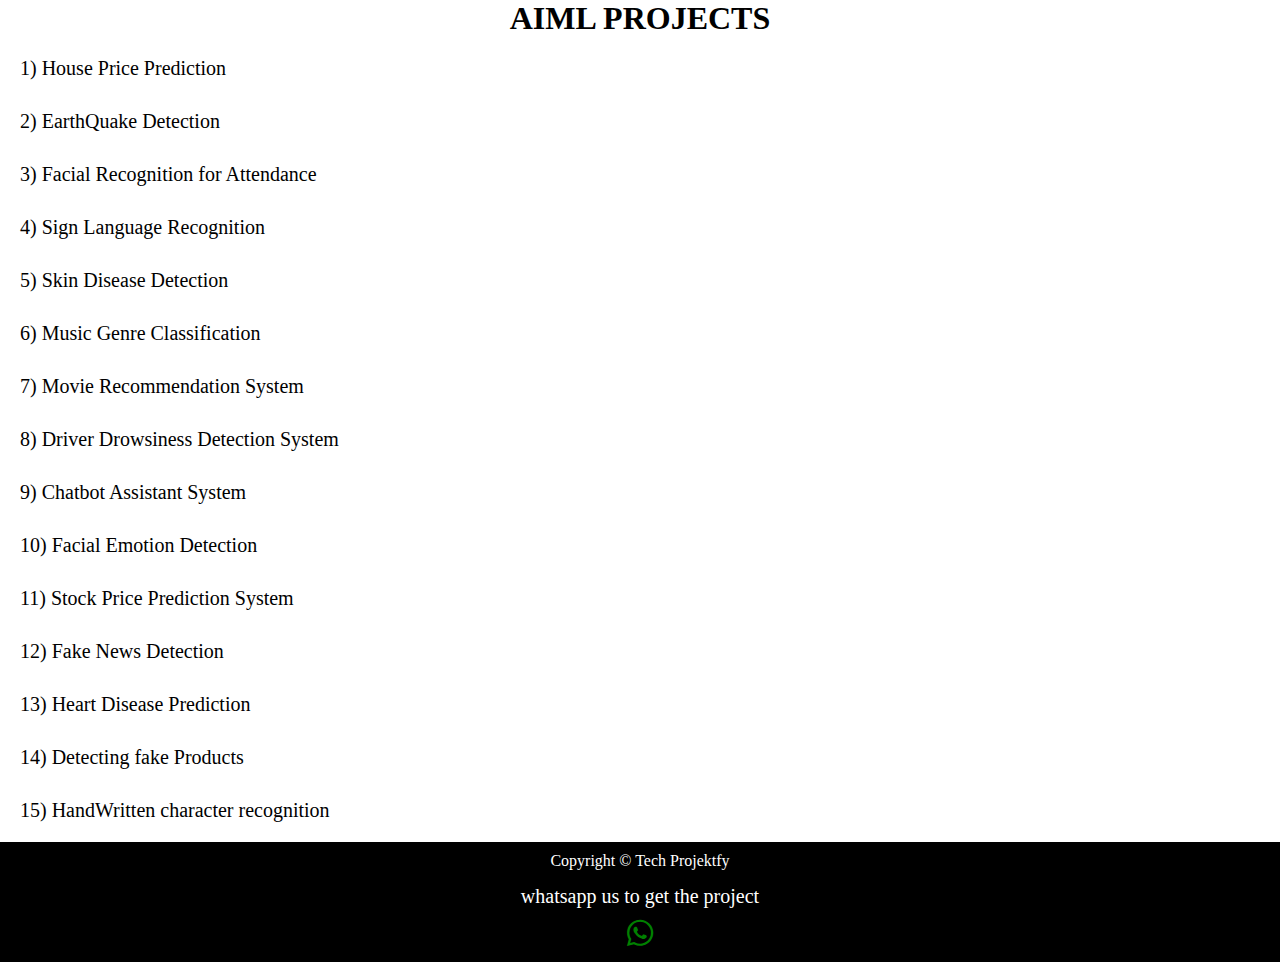
<file: aiml.html>
<!DOCTYPE html>
<html lang="en">
<head>
    <meta charset="UTF-8">
    <meta name="viewport" content="width=device-width, initial-scale=1.0">
    <title>AIML PROJECTS</title>
    <link rel="stylesheet" href="https://cdnjs.cloudflare.com/ajax/libs/font-awesome/6.4.0/css/all.min.css">
    <style>
      *{
        margin: 0;
        padding: 0;
      }
        h1{
            text-align: center;
        }
       
        .space{
            color:black;
            font-size:20px;
            margin: 10px;
            padding: 10px;
        }
        footer{
            color: white;
            background-color: black;
            height:120px;
            text-align: center;
            width: 100%;  
        }
      .foot{
        padding: 10px;
      }
        .size{
        font-size: 20px;
        margin: 5px;
        }
        .fa-brands{
            color: green;
            font-size: 30px;
            margin: 5px;
        }
        a{
          text-decoration: none;
        }

        @media (max-width:700px){
          body{
            background-color: violet;
          }

        }
    </style>
</head>
<body>
    <div class="detail">
    <h1>AIML PROJECTS</h1>
    <a href="https://wa.me/7019985567" target="blank"><p class="space">1) House Price Prediction</p></a>
    <a href="https://wa.me/7019985567" target="blank"><p class="space">2) EarthQuake Detection </p></a>
    <a href="https://wa.me/7019985567" target="blank"><p class="space">3) Facial Recognition for Attendance</p></a>
    <a href="https://wa.me/7019985567" target="blank"><p class="space">4) Sign Language Recognition</p></a>
    <a href="https://wa.me/7019985567" target="blank"><p class="space">5) Skin Disease Detection</p></a>
    <a href="https://wa.me/6361273625" target="blank"><p class="space">6) Music Genre Classification</p></a>
    <a href="https://wa.me/6361273625" target="blank"><p class="space">7) Movie Recommendation System</p></a>
    <a href="https://wa.me/6361273625" target="blank"><p class="space">8) Driver Drowsiness Detection System </p></a>
    <a href="https://wa.me/6361273625" target="blank"><p class="space">9) Chatbot Assistant System </p></a>
    <a href="https://wa.me/6361273625" target="blank"><p class="space">10) Facial Emotion Detection </p></a>
    <a href="https://wa.me/8660988342" target="blank"><p class="space">11) Stock Price Prediction System </p></a>
    <a href="https://wa.me/8660988342" target="blank"><p class="space">12) Fake News Detection</p></a>
    <a href="https://wa.me/8660988342" target="blank"><p class="space">13) Heart Disease Prediction</p></a>
    <a href="https://wa.me/8660988342" target="blank"><p class="space">14) Detecting fake Products</p></a>
    <a href="https://wa.me/8660988342" target="blank"><p class="space">15) HandWritten character recognition</p></a>
</div>
<footer>
    <center><p class="foot">Copyright &copy Tech Projektfy</p></center> 
    <p class="size">whatsapp us to get the project </p>
     <a href="https://wa.me/7019985567" target="blank"><i class="fa-brands fa-whatsapp"></i></a>
 </footer>
</body>
</html>
</file>
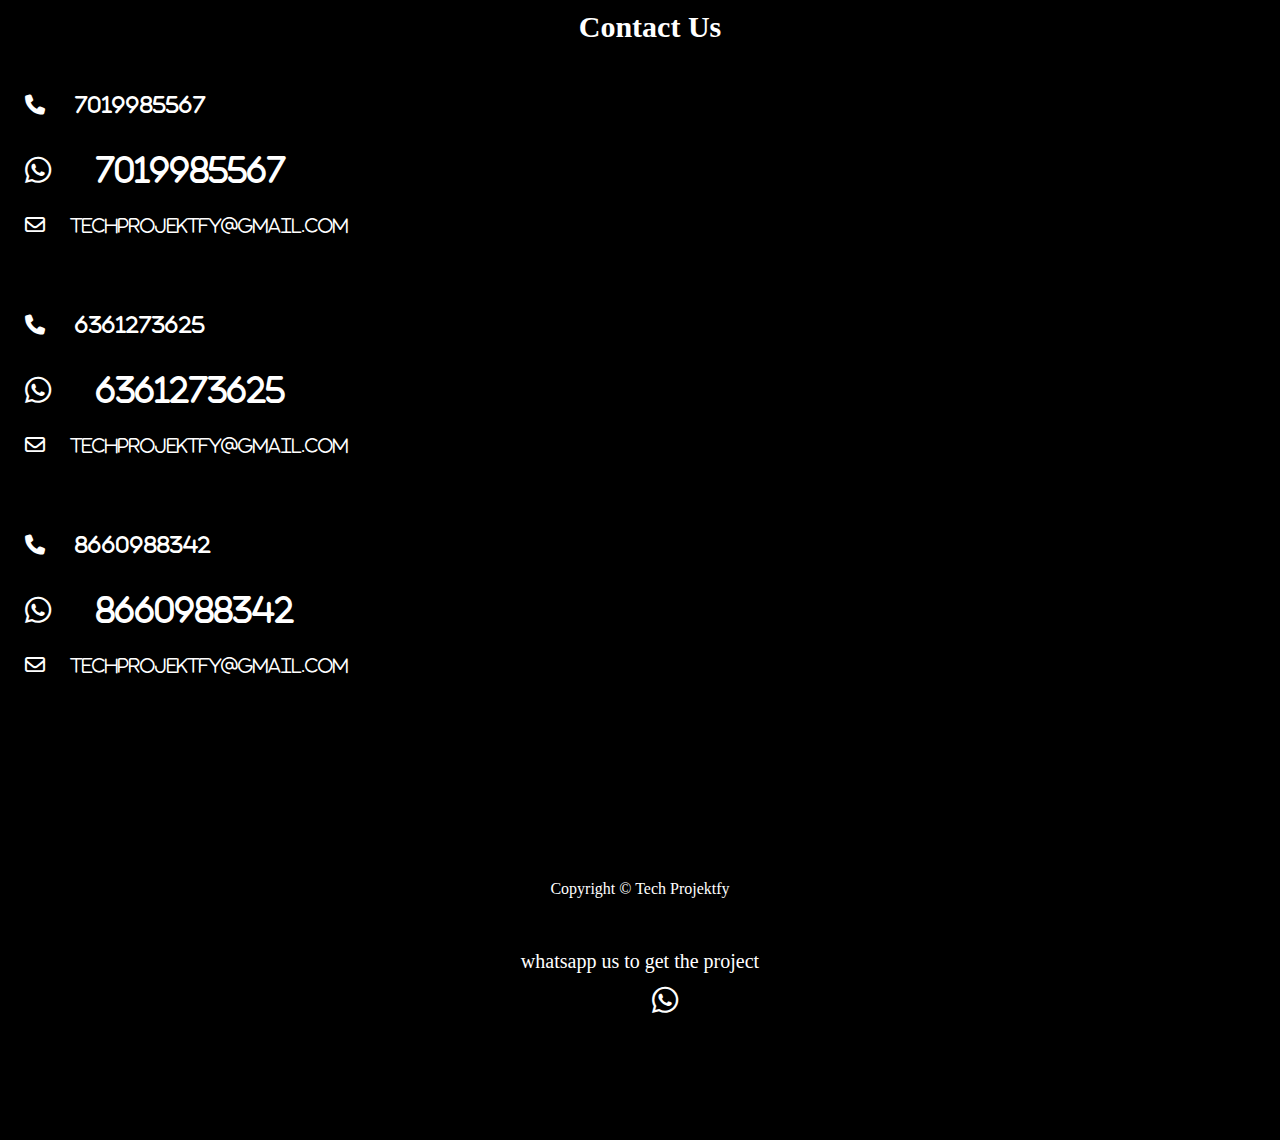
<file: contact.html>
<!DOCTYPE html>
<html lang="en">
<head>
    <meta charset="UTF-8">
    <meta name="viewport" content="width=device-width, initial-scale=1.0">
    <title>Contact us</title>
    <link rel="stylesheet" href="https://cdnjs.cloudflare.com/ajax/libs/font-awesome/6.4.0/css/all.min.css">
   
    <style>
        *{
            margin: 0;
            padding: 0;
            height: 70px;
            width: 100%;
        }
       body{
        background-color: black;
       }
        h1{
            color:white;
            text-align:center;
            font-size: 30px;
            padding: 10px;

        }
        .contact{
            background-color:black
        }
        .fa-solid {
          
            font-size: 20px;
            margin: 20px;
            color:white;
            padding: 5px;
           

        }
        .fa-brands{

            font-size: 20px;
            margin: 20px;
            color:white;
            padding: 5px;
            position: relative;
            bottom: 60px;
        }
        .fa-regular{
            font-size: 20px;
            margin: 20px;
            color:white;
            padding: 5px;
            position: relative;
            bottom: 120px;
            text-transform: lowercase;
        }  
        .mail{
            
            text-transform: lowercase;
        }
        .contact2{
            position: relative;
            top: 150px;
        }
        .contact3{
            position: relative;
            top: 300px;
        }
        footer{
            position: relative;
            color: white;
            top: 600px;
            text-align: center;
            height: 10px;
        }
        .para1{
            color: white;
            text-align: center;
            font-size: x-large;
        }
        .size{
            font-size: 20px;
        }
        .fa-brands{
            font-size: 30px;
            
        }
    </style>
</head>
<body>
    <div class="contact">
        <h1>Contact Us</h1>
    </div>
    <div class="fonts">
        <i class="fa-solid fa-phone" >&nbsp;&nbsp;&nbsp;&nbsp;&nbsp;&nbsp;7019985567</i>
        <a href="https://wa.me/7019985567" target="blank"><i class="fa-brands fa-whatsapp">&nbsp;&nbsp;&nbsp;&nbsp;&nbsp;&nbsp;7019985567</i></a>
        <a href="mailto:techprojektfy@gmail.com"><i class="fa-regular fa-envelope"><small class="mail">&nbsp;&nbsp;&nbsp;&nbsp;&nbsp;&nbsp;techprojektfy@gmail.com</small></i></a>
    </div>

    <div class="contact2">
        <i class="fa-solid fa-phone" >&nbsp;&nbsp;&nbsp;&nbsp;&nbsp;&nbsp;6361273625</i>
        <a href="https://wa.me/6361273625" target="blank"><i class="fa-brands fa-whatsapp">&nbsp;&nbsp;&nbsp;&nbsp;&nbsp;&nbsp;6361273625</i></a>
        <a href="mailto:techprojektfy@gmail;.com"><i class="fa-regular fa-envelope"><small class="mail">&nbsp;&nbsp;&nbsp;&nbsp;&nbsp;&nbsp;techprojektfy@gmail.com</small></i></a>
    </div>
    <div class="contact3">
        <i class="fa-solid fa-phone" >&nbsp;&nbsp;&nbsp;&nbsp;&nbsp;&nbsp;8660988342</i>
        <a href="https://wa.me/8660988342" target="blank"><i class="fa-brands fa-whatsapp">&nbsp;&nbsp;&nbsp;&nbsp;&nbsp;&nbsp;8660988342</i></a>
        <a href="mailto:techprojektfy@gmail.com"><i class="fa-regular fa-envelope"><small class="mail">&nbsp;&nbsp;&nbsp;&nbsp;&nbsp;&nbsp;techprojektfy@gmail.com</small></i></a>

    </div>
    <footer>
        <center><p class="foot">Copyright &copy Tech Projektfy</p></center> 
        <p class="size">whatsapp us to get the project </p>
         <a href="https://wa.me/7019985567" target="blank"><i class="fa-brands fa-whatsapp"></i></a>
     </footer>
    
</body>
</html>
</file>
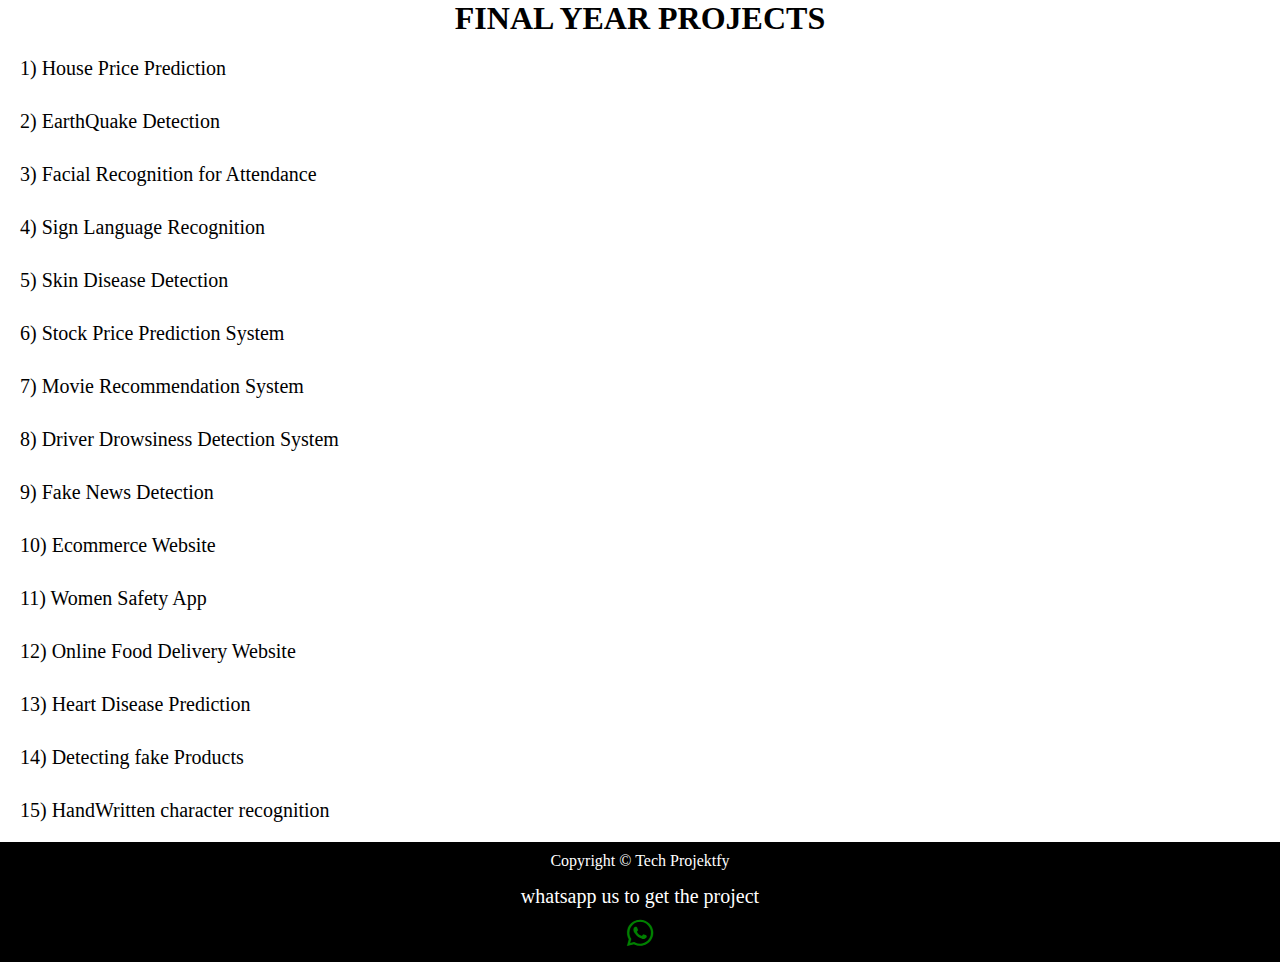
<file: final.html>
<!DOCTYPE html>
<html lang="en">
<head>
    <meta charset="UTF-8">
    <meta name="viewport" content="width=device-width, initial-scale=1.0">
    <title>Final Year PROJECTS</title>
    <link rel="stylesheet" href="https://cdnjs.cloudflare.com/ajax/libs/font-awesome/6.4.0/css/all.min.css">
    <style>
      *{
        margin: 0;
        padding: 0;
      }
        h1{
            text-align: center;
        }

        a{
          text-decoration: none;
        }
       
        .space{
            color:black;
            font-size:20px;
            margin: 10px;
            padding: 10px;
        }
        footer{
            color: white;
            background-color: black;
            height:120px;
            text-align: center;
            width: 100%;  
        }
      .foot{
        padding: 10px;
      }
        .size{
        font-size: 20px;
        margin: 5px;
        }
        .fa-brands{
            color: green;
            font-size: 30px;
            margin: 5px;
        }
        @media (max-width:800px){
          body{
            background-color: violet;
          }
        }
    </style>
</head>
<body>
    <div class="detail">
    <h1>FINAL YEAR PROJECTS</h1>
    <a href="https://wa.me/7019985567" target="blank"><p class="space">1) House Price Prediction</p></a>
    <a href="https://wa.me/7019985567" target="blank"><p class="space">2) EarthQuake Detection </p></a>
    <a href="https://wa.me/7019985567" target="blank"><p class="space">3) Facial Recognition for Attendance</p></a>
    <a href="https://wa.me/7019985567" target="blank"><p class="space">4) Sign Language Recognition</p></a>
    <a href="https://wa.me/7019985567" target="blank"><p class="space">5) Skin Disease Detection</p></a>
    <a href="https://wa.me/6361273625" target="blank"><p class="space">6) Stock Price Prediction System</p></a>
    <a href="https://wa.me/6361273625" target="blank"><p class="space">7) Movie Recommendation System</p></a>
    <a href="https://wa.me/6361273625" target="blank"><p class="space">8) Driver Drowsiness Detection System </p></a>
    <a href="https://wa.me/6361273625" target="blank"><p class="space">9) Fake News Detection </p></a>
    <a href="https://wa.me/6361273625" target="blank"><p class="space">10) Ecommerce Website </p></a>
    <a href="https://wa.me/8660988342" target="blank"><p class="space">11) Women Safety App</p></a>
    <a href="https://wa.me/8660988342" target="blank"><p class="space">12) Online Food Delivery Website</p></a>
    <a href="https://wa.me/8660988342" target="blank"><p class="space">13) Heart Disease Prediction</p></a>
    <a href="https://wa.me/8660988342" target="blank"><p class="space">14) Detecting fake Products</p></a>
    <a href="https://wa.me/8660988342" target="blank"><p class="space">15) HandWritten character recognition</p></a>
</div>
<footer>
    <center><p class="foot">Copyright &copy Tech Projektfy</p></center> 
    <p class="size">whatsapp us to get the project </p>
     <a href="https://wa.me/7019985567" target="blank"><i class="fa-brands fa-whatsapp"></i></a>
 </footer>
</body>
</html>
</file>
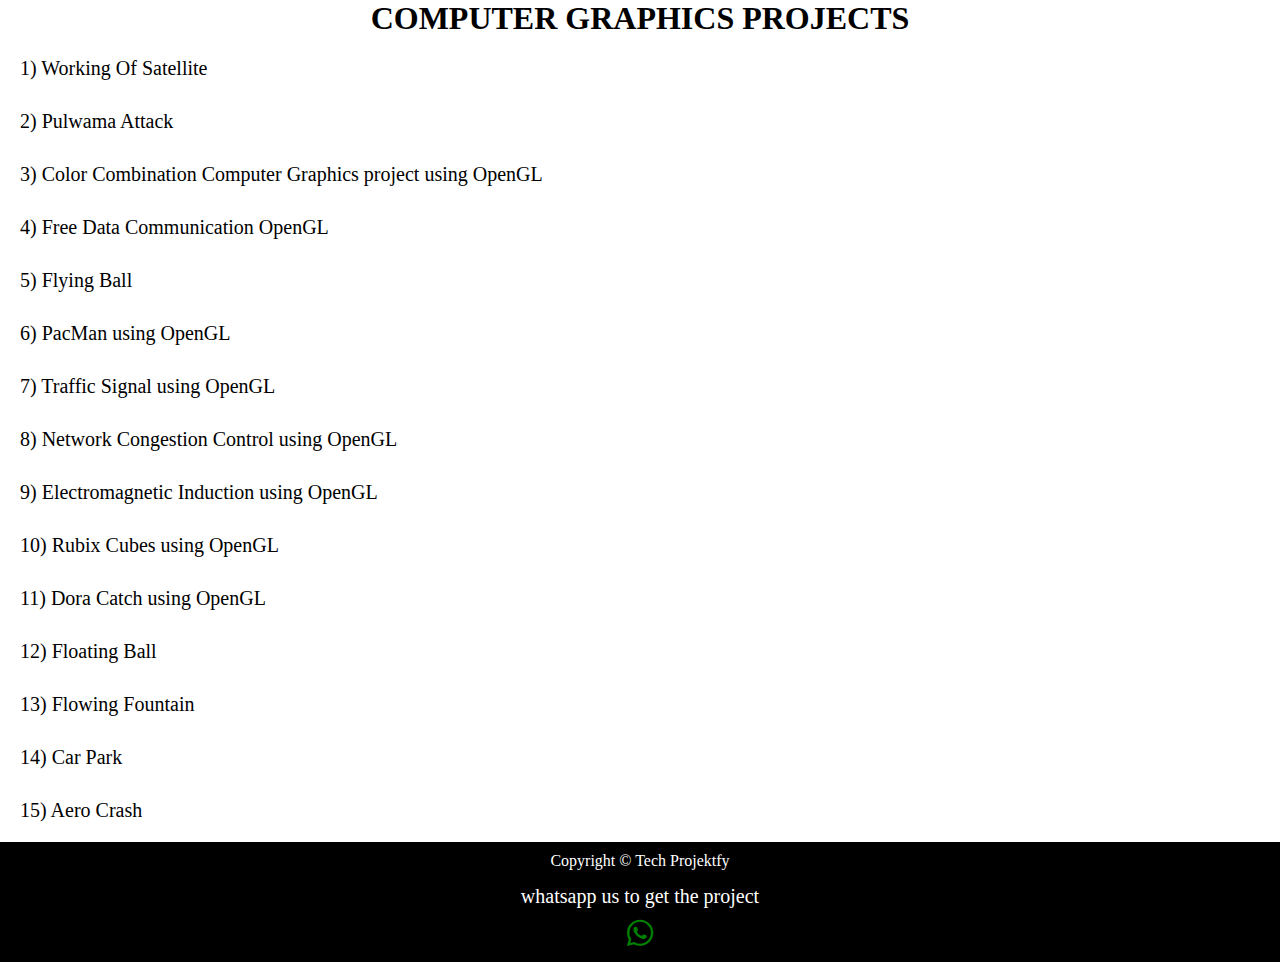
<file: graphics.html>
<!DOCTYPE html>
<html lang="en">
<head>
    <meta charset="UTF-8">
    <meta name="viewport" content="width=device-width, initial-scale=1.0">
    <title>COMPUTER GRAPHICS PROJECTS</title>
    <link rel="stylesheet" href="https://cdnjs.cloudflare.com/ajax/libs/font-awesome/6.4.0/css/all.min.css">
    <style>
      *{
        margin: 0;
        padding: 0;
      }
        h1{
            text-align: center;
        }
        
        a{
          text-decoration: none;
        }
        .space{
            color:black;
            font-size:20px;
            margin: 10px;
            padding: 10px;
        }
        footer{
            color: white;
            background-color: black;
            height:120px;
            text-align: center;
            width: 100%;  
        }
      .foot{
        padding: 10px;
      }
        .size{
        font-size: 20px;
        margin: 5px;
        }
        .fa-brands{
            color: green;
            font-size: 30px;
            margin: 5px;
        }
        @media (max-width:800px){
          body{
            background-color: blueviolet;
          }
        }
    </style>
</head>
<body>
    <div class="detail">
    <h1>COMPUTER GRAPHICS PROJECTS</h1>
    <a href="https://wa.me/7019985567" target="blank"><p class="space">1) Working Of Satellite</p></a>
    <a href="https://wa.me/7019985567" target="blank"><p class="space">2) Pulwama Attack</p></a>
    <a href="https://wa.me/7019985567" target="blank"><p class="space">3) Color Combination Computer Graphics project using OpenGL</p></a>
    <a href="https://wa.me/7019985567" target="blank"><p class="space">4) Free Data Communication OpenGL</p></a>
    <a href="https://wa.me/7019985567" target="blank"><p class="space">5) Flying Ball </p></a>
    <a href="https://wa.me/6361273625" target="blank"><p class="space">6) PacMan using OpenGL</p></a>
    <a href="https://wa.me/6361273625" target="blank"><p class="space">7) Traffic Signal using OpenGL</p></a>
    <a href="https://wa.me/6361273625" target="blank"><p class="space">8) Network Congestion Control  using OpenGL</p></a>
    <a href="https://wa.me/6361273625" target="blank"><p class="space">9) Electromagnetic Induction using OpenGL</p></a>
    <a href="https://wa.me/6361273625" target="blank"><p class="space">10) Rubix Cubes using OpenGL</p></a>
    <a href="https://wa.me/8660988342" target="blank"><p class="space">11) Dora Catch using OpenGL</p></a>
    <a href="https://wa.me/8660988342" target="blank"><p class="space">12) Floating Ball</p></a>
    <a href="https://wa.me/8660988342" target="blank"><p class="space">13) Flowing Fountain</p></a>
    <a href="https://wa.me/8660988342" target="blank"><p class="space">14) Car Park</p></a>
    <a href="https://wa.me/8660988342" target="blank"><p class="space">15) Aero Crash</p></a>
</div>
<footer>
    <center><p class="foot">Copyright &copy Tech Projektfy</p></center> 
    <p class="size">whatsapp us to get the project </p>
     <a href="https://wa.me/7019985567" target="blank"><i class="fa-brands fa-whatsapp"></i></a>
 </footer>
</body>
</html>
</file>
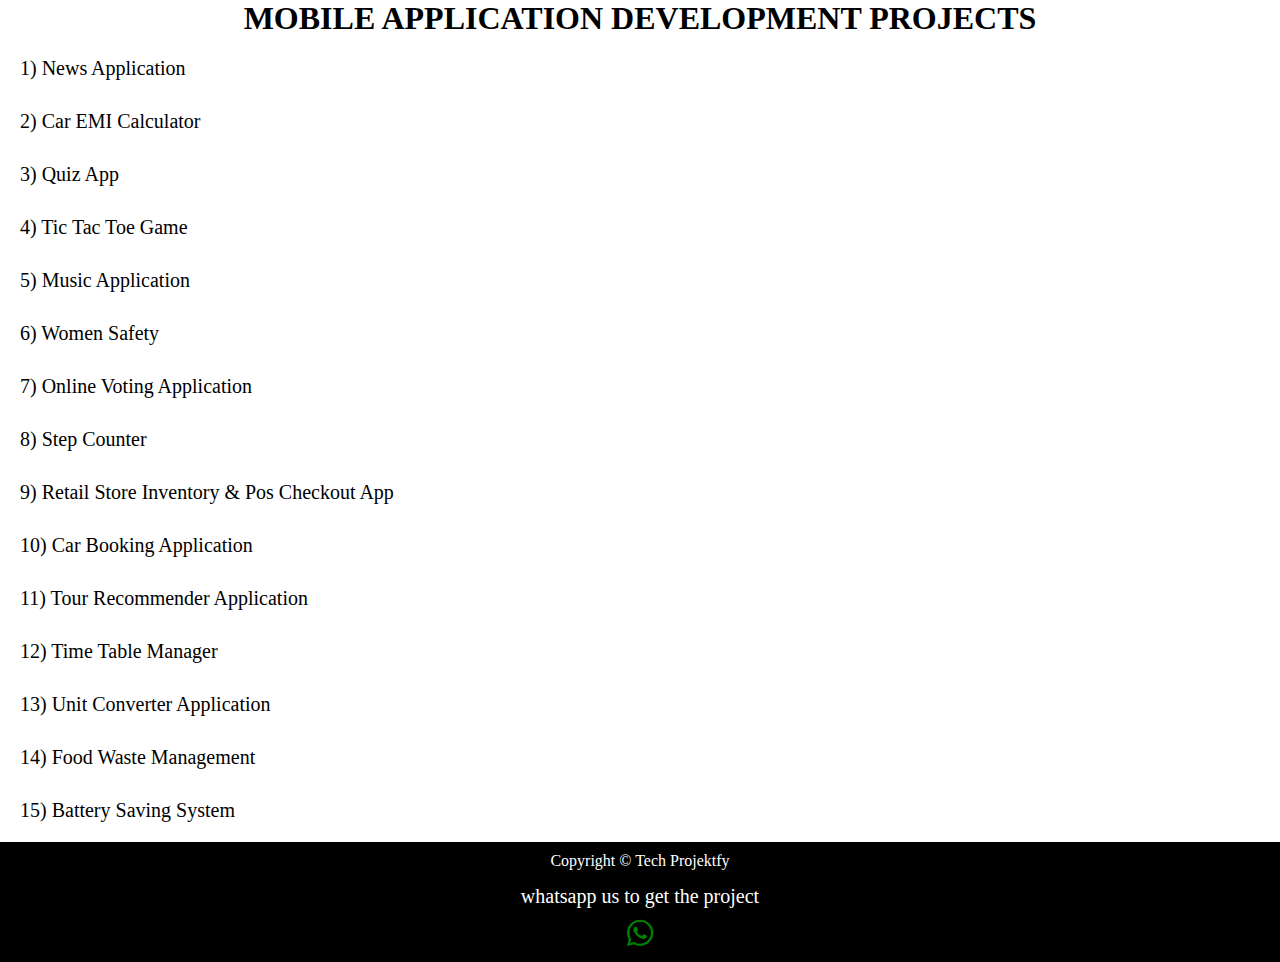
<file: mad.html>
<!DOCTYPE html>
<html lang="en">
<head>
    <meta charset="UTF-8">
    <meta name="viewport" content="width=device-width, initial-scale=1.0">
    <title>MAD PROJECTS</title>
    <link rel="stylesheet" href="https://cdnjs.cloudflare.com/ajax/libs/font-awesome/6.4.0/css/all.min.css">
    <style>
      *{
        margin: 0;
        padding: 0;
      }
        h1{
            text-align: center;
        }
       
        a{
          text-decoration: none;
        }
        .space{
            color:black;
            font-size:20px;
            margin: 10px;
            padding: 10px;
        }
        footer{
            color: white;
            background-color: black;
            height:120px;
            text-align: center;
            width: 100%;  
        }
      .foot{
        padding: 10px;
      }
        .size{
        font-size: 20px;
        margin: 5px;
        }
        .fa-brands{
            color: green;
            font-size: 30px;
            margin: 5px;
        }
        @media (max-width:800px){
          body{
            background-color: palevioletred;
          }
        }
    </style>
</head>
<body>
    <div class="detail">
    <h1>MOBILE APPLICATION DEVELOPMENT PROJECTS</h1>
    <a href="https://wa.me/7019985567" target="blank"><p class="space">1) News Application</p></a>
    <a href="https://wa.me/7019985567" target="blank"><p class="space">2)  Car EMI Calculator</p></a>
    <a href="https://wa.me/7019985567" target="blank"><p class="space">3) Quiz App</p></a>
    <a href="https://wa.me/7019985567" target="blank"><p class="space">4) Tic Tac Toe Game</p></a>
    <a href="https://wa.me/7019985567" target="blank"><p class="space">5) Music Application</p></a>
    <a href="https://wa.me/6361273625" target="blank"><p class="space">6) Women Safety</p></a>
    <a href="https://wa.me/6361273625" target="blank"><p class="space">7) Online Voting Application</p></a>
    <a href="https://wa.me/6361273625" target="blank"><p class="space">8) Step Counter</p></a>
    <a href="https://wa.me/6361273625" target="blank"><p class="space">9) Retail Store Inventory & Pos Checkout App</p></a>
    <a href="https://wa.me/6361273625" target="blank"><p class="space">10) Car Booking Application</p></a>
    <a href="https://wa.me/8660988342" target="blank"><p class="space">11) Tour Recommender Application</p></a>
    <a href="https://wa.me/8660988342" target="blank"><p class="space">12) Time Table Manager</p></a>
    <a href="https://wa.me/8660988342" target="blank"><p class="space">13) Unit Converter Application</p></a>
    <a href="https://wa.me/8660988342" target="blank"><p class="space">14) Food Waste Management</p></a>
    <a href="https://wa.me/8660988342" target="blank"><p class="space">15) Battery Saving System</p></a>
</div>
<footer>
    <center><p class="foot">Copyright &copy Tech Projektfy</p></center> 
    <p class="size">whatsapp us to get the project </p>
     <a href="https://wa.me/7019985567" target="blank"><i class="fa-brands fa-whatsapp"></i></a>
 </footer>
</body>
</html>
</file>
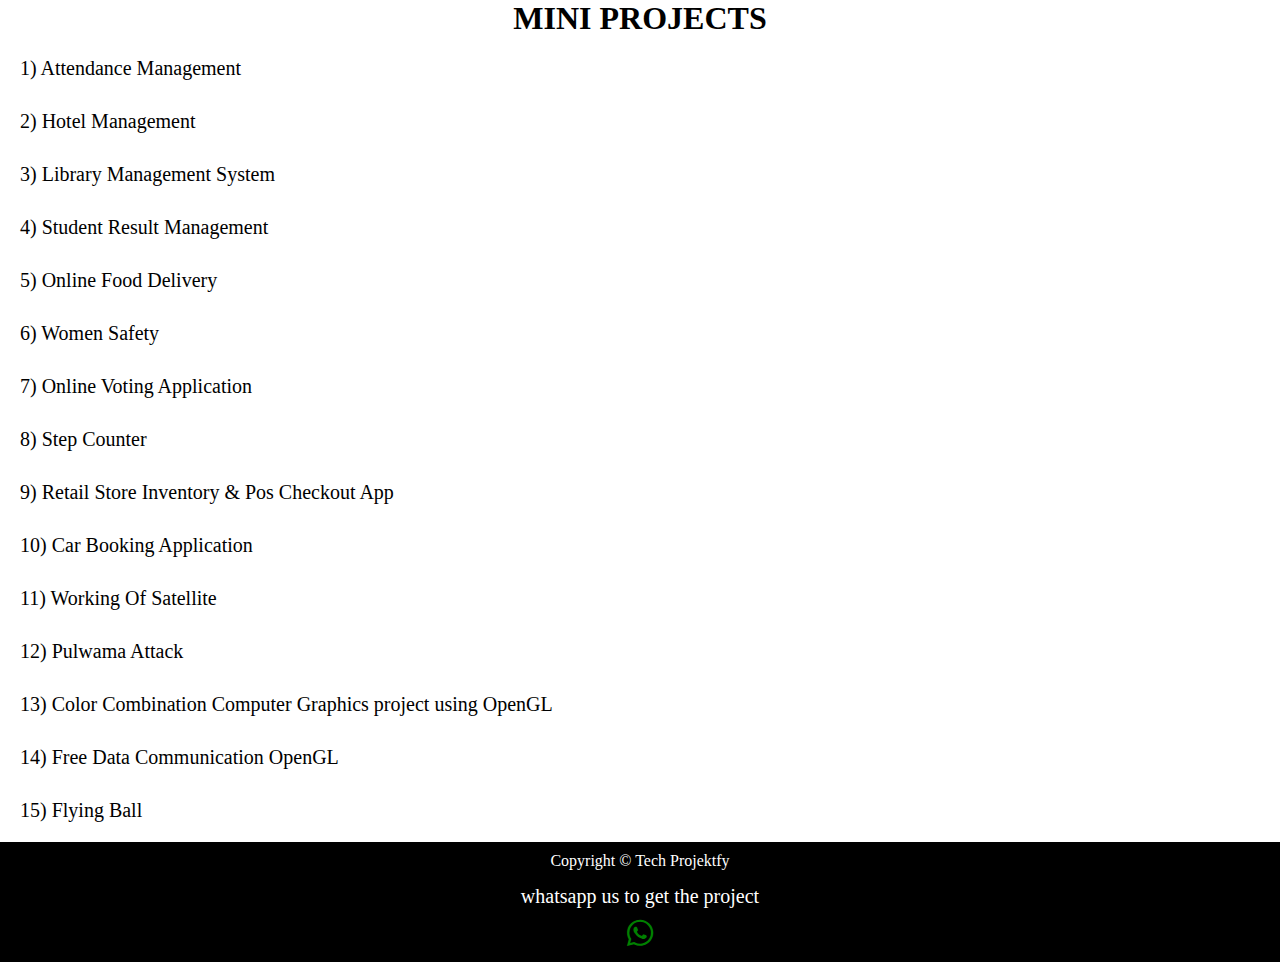
<file: mini.html>
<!DOCTYPE html>
<html lang="en">
<head>
    <meta charset="UTF-8">
    <meta name="viewport" content="width=device-width, initial-scale=1.0">
    <title>mini PROJECTS</title>
    <link rel="stylesheet" href="https://cdnjs.cloudflare.com/ajax/libs/font-awesome/6.4.0/css/all.min.css">
    <style>
      *{
        margin: 0;
        padding: 0;
      }
        h1{
            text-align: center;
        }
       a{
        text-decoration: none;
       }
        .space{
            color:black;
            font-size:20px;
            margin: 10px;
            padding: 10px;
        }
        footer{
            color: white;
            background-color: black;
            height:120px;
            text-align: center;
            width: 100%;  
        }
      .foot{
        padding: 10px;
      }
        .size{
        font-size: 20px;
        margin: 5px;
        }
        .fa-brands{
            color: green;
            font-size: 30px;
            margin: 5px;
        }
        @media (max-width:800px){
          body{
            background-color:palevioletred;
          }
        }
    </style>
</head>
<body>
    <div class="detail">
    <h1>MINI PROJECTS</h1>
    <a href="https://wa.me/7019985567" target="blank"><p class="space">1) Attendance Management</p></a>
    <a href="https://wa.me/7019985567" target="blank"><p class="space">2) Hotel Management</p></a>
    <a href="https://wa.me/7019985567" target="blank"><p class="space">3) Library Management System</p></a>
    <a href="https://wa.me/7019985567" target="blank"><p class="space">4) Student Result Management</p></a>
    <a href="https://wa.me/7019985567" target="blank"><p class="space">5) Online Food Delivery</p></a>
    <a href="https://wa.me/6361273625" target="blank"><p class="space">6) Women Safety</p></a>
    <a href="https://wa.me/6361273625" target="blank"><p class="space">7) Online Voting Application</p></a>
    <a href="https://wa.me/6361273625" target="blank"><p class="space">8) Step Counter</p></a>
    <a href="https://wa.me/6361273625" target="blank"><p class="space">9) Retail Store Inventory & Pos Checkout App</p></a>
    <a href="https://wa.me/6361273625" target="blank"><p class="space">10) Car Booking Application</p></a>
    <a href="https://wa.me/8660988342" target="blank"><p class="space">11) Working Of Satellite</p></a>
    <a href="https://wa.me/8660988342" target="blank"><p class="space">12) Pulwama Attack</p></a>
    <a href="https://wa.me/8660988342" target="blank"><p class="space">13) Color Combination Computer Graphics project using OpenGL</p></a>
    <a href="https://wa.me/8660988342" target="blank"><p class="space">14) Free Data Communication OpenGL</p></a>
    <a href="https://wa.me/8660988342" target="blank"><p class="space">15) Flying Ball </p></a>
</div>
<footer>
    <center><p class="foot">Copyright &copy Tech Projektfy</p></center> 
    <p class="size">whatsapp us to get the project </p>
     <a href="https://wa.me/7019985567" target="blank"><i class="fa-brands fa-whatsapp"></i></a>
 </footer>
</body>
</html>
</file>
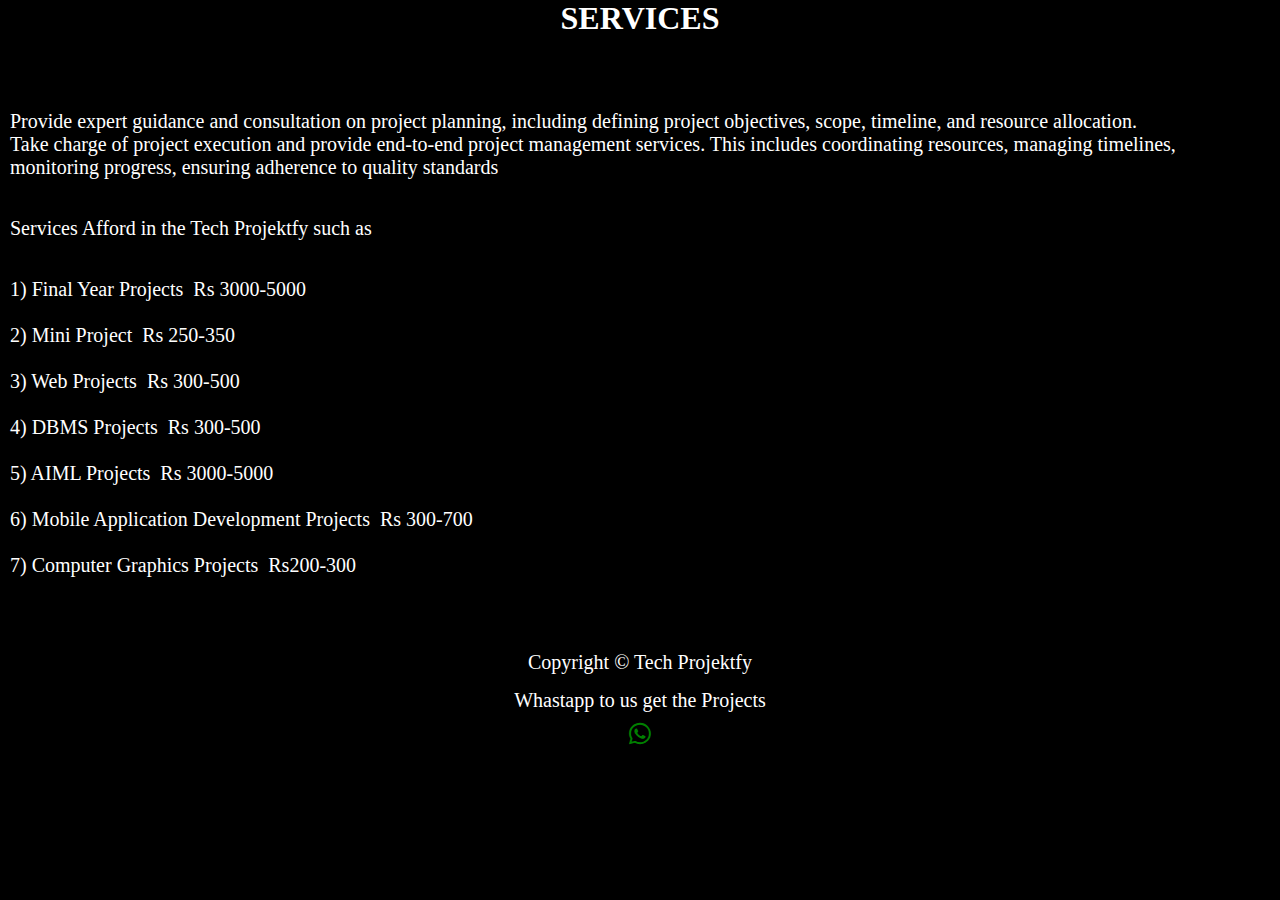
<file: services.html>
<!DOCTYPE html>
<html lang="en">
<head>
    <meta charset="UTF-8">
    <meta name="viewport" content="width=device-width, initial-scale=1.0">
    <title>Services</title>
    <link rel="stylesheet" href="https://cdnjs.cloudflare.com/ajax/libs/font-awesome/6.4.0/css/all.min.css">
    <style>
        *{
            margin: 0;
            padding: 0;
        }
        body {
            background-color:black;
        }
        h1{
            text-align:center;
            color:white;
            height: 100px;
        }
        p{
            color: white;
            margin: 5px;
            padding: 5px;
            font-size: 20px;
        }
   .fa-brands{
    color: green;
    font-size: 25px;
   }
    </style>
</head>
<body>
    <h1>SERVICES</h1>
    <p>Provide expert guidance and consultation on project planning, including defining project objectives, scope, timeline, and resource allocation. <br>
    Take charge of project execution and provide end-to-end project management services. This includes coordinating resources, managing timelines,<br>
         monitoring progress, ensuring adherence to quality standards</p> <br>
    <p>Services Afford in the Tech Projektfy such as </p> <br>
    <p>
      1) Final Year Projects &nbsp;Rs 3000-5000<br> <br>
      2) Mini Project &nbsp;Rs 250-350<br> <br>
      3) Web Projects &nbsp;Rs 300-500<br> <br>
      4) DBMS Projects &nbsp;Rs 300-500<br><br>
      5) AIML Projects &nbsp;Rs 3000-5000<br><br>
      6) Mobile Application Development Projects &nbsp;Rs 300-700<br><br>
      7) Computer Graphics Projects &nbsp;Rs200-300</p><br> <br> <br>

     
<footer>
    <center><p>Copyright &copy Tech Projektfy</p></center>
    <center><p>Whastapp to us get the Projects</p></center>
    <center><a href="https://wa.me/7019985567" target="blank"><i class="fa-brands fa-whatsapp"></i></a></center>
</footer>
</body>
</html>
</file>
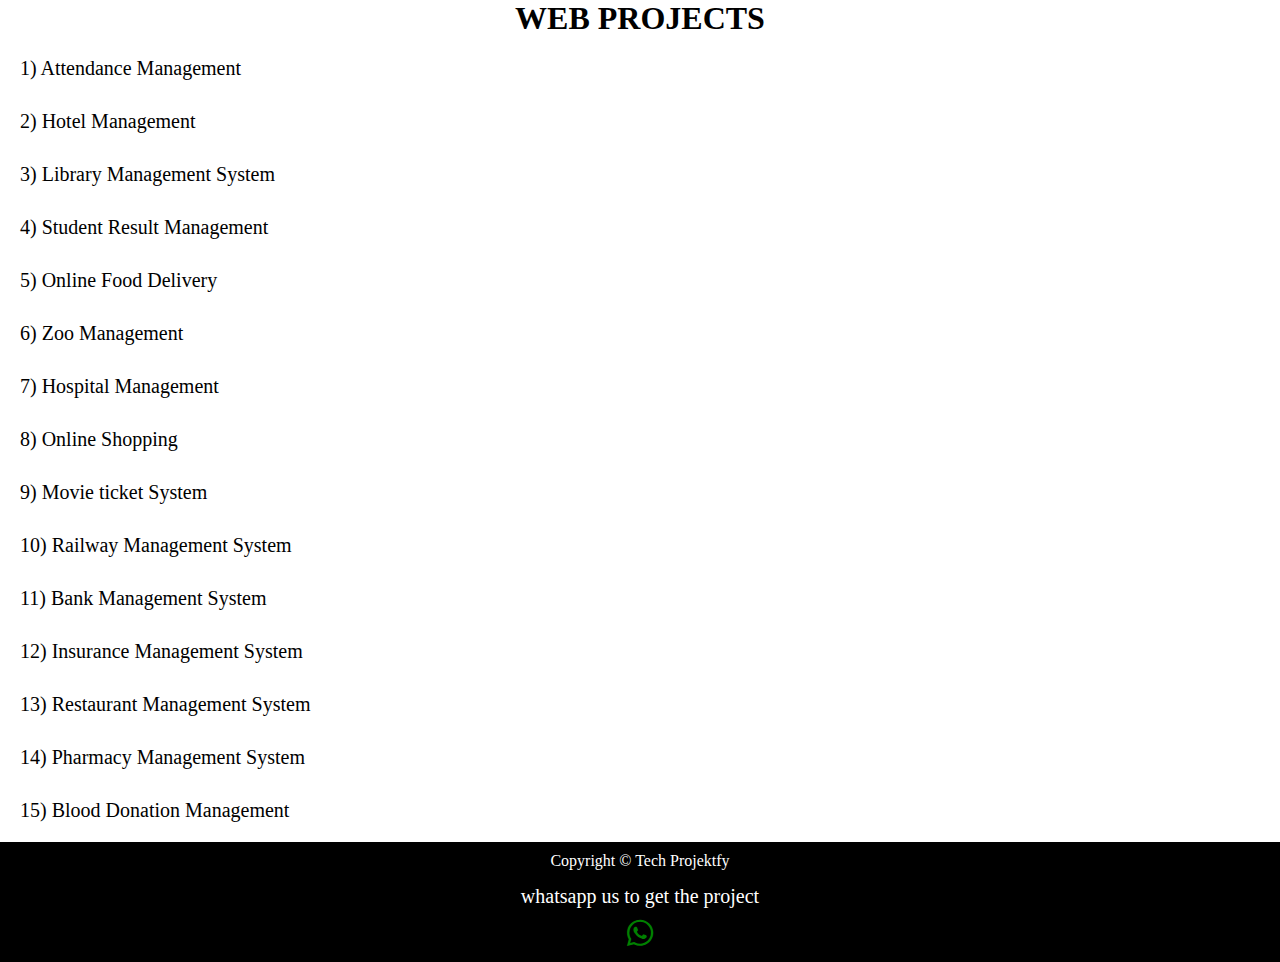
<file: web.html>
<!DOCTYPE html>
<html lang="en">
<head>
    <meta charset="UTF-8">
    <meta name="viewport" content="width=device-width, initial-scale=1.0">
    <title>WEB PROJECTS</title>
    <link rel="stylesheet" href="https://cdnjs.cloudflare.com/ajax/libs/font-awesome/6.4.0/css/all.min.css">
    <style>
      *{
        margin: 0;
        padding: 0;
      }
        h1{
            text-align: center;
        }
       a{
        text-decoration: none;
       }
        .space{
            color:black;
            font-size:20px;
            margin: 10px;
            padding: 10px;
        }
        footer{
            color: white;
            background-color: black;
            height:120px;
            text-align: center;
            width: 100%;  
        }
      .foot{
        padding: 10px;
      }
        .size{
        font-size: 20px;
        margin: 5px;
        }
        .fa-brands{
            color: green;
            font-size: 30px;
            margin: 5px;
        }
        @media (max-width:800px){
          body{
            background-color: blueviolet;
          }
        }
    </style>
</head>
<body>
    <div class="detail">
    <h1>WEB PROJECTS</h1>
    <a href="https://wa.me/7019985567" target="blank"><p class="space">1) Attendance Management</p></a>
    <a href="https://wa.me/7019985567" target="blank"><p class="space">2) Hotel Management</p></a>
    <a href="https://wa.me/7019985567" target="blank"><p class="space">3) Library Management System</p></a>
    <a href="https://wa.me/7019985567" target="blank"><p class="space">4) Student Result Management</p></a>
    <a href="https://wa.me/7019985567" target="blank"><p class="space">5) Online Food Delivery</p></a>
    <a href="https://wa.me/6361273625" target="blank"><p class="space">6) Zoo Management</p></a>
    <a href="https://wa.me/6361273625" target="blank"><p class="space">7) Hospital Management</p></a>
    <a href="https://wa.me/6361273625" target="blank"><p class="space">8) Online Shopping</p></a>
    <a href="https://wa.me/6361273625" target="blank"><p class="space">9) Movie ticket System</p></a>
    <a href="https://wa.me/6361273625" target="blank"><p class="space">10) Railway Management System</p></a>
    <a href="https://wa.me/8660988342" target="blank"><p class="space">11) Bank Management System</p></a>
    <a href="https://wa.me/8660988342" target="blank"><p class="space">12) Insurance Management System</p></a>
    <a href="https://wa.me/8660988342" target="blank"><p class="space">13) Restaurant Management System</p></a>
    <a href="https://wa.me/8660988342" target="blank"><p class="space">14) Pharmacy Management System</p></a>
    <a href="https://wa.me/8660988342" target="blank"><p class="space">15) Blood Donation Management</p></a>
</div>
<footer>
    <center><p class="foot">Copyright &copy Tech Projektfy</p></center> 
    <p class="size">whatsapp us to get the project </p>
     <a href="https://wa.me/7019985567" target="blank"><i class="fa-brands fa-whatsapp"></i></a>
 </footer>
</body>
</html>
</file>
